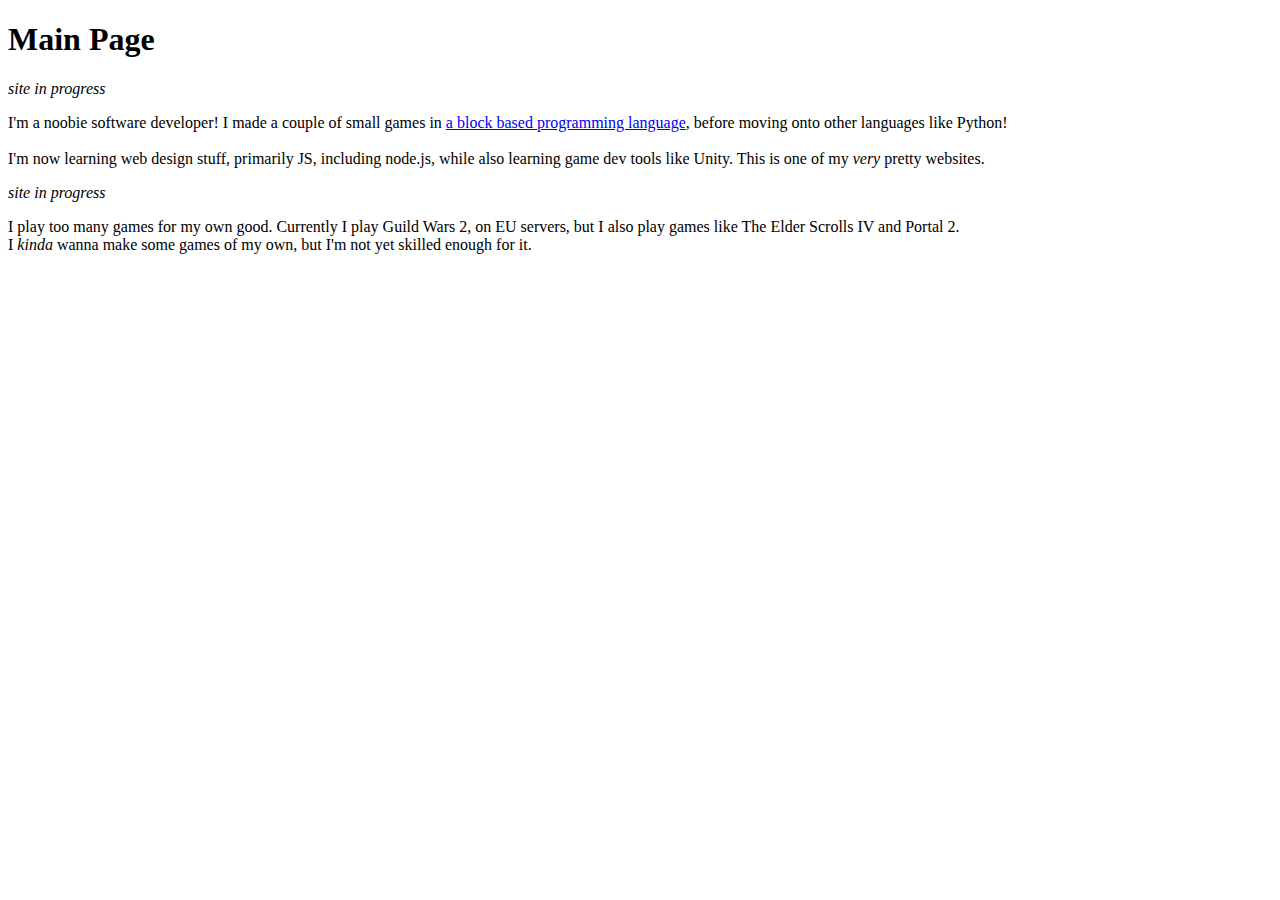
<file: index.html>
<!DOCTYPE html>

<html>
<head>
    <link href='http://fonts.googleapis.com/css?family=Roboto:100,400' rel='stylesheet' type='text/css'>
    <title>La'Fol</title>
    <link rel="stylesheet" type="text/css" href="http://lafol.xyz/style.css">
    <link href='http://fonts.googleapis.com/css?family=Source+Code+Pro:200,400' rel='stylesheet' type='text/css'>
    <script src="https://ajax.googleapis.com/ajax/libs/jquery/1.11.3/jquery.min.js"></script>
    <link rel="icon" href="http://lafol.xyz/images/favicon.ico" type="image/x-icon"/>
    <link rel="shortcut icon" href="http://lafol.xyz/images/favicon.ico" type="image/x-icon"/>
</head>

	<body>
<div id="nav"><script>$("#nav").load("http://lafol.xyz/head.html");</script></div>
<div id="wrapper">
    <header>
        <h1>Main Page</h1>
    </header>

    <article class="half">
		<p><em>site in progress</em></p>
    	<p>I'm a noobie software developer! I made a couple of small games in <a href="scratch.mit.edu">a block based programming language</a>, before moving onto other languages like Python!<br><br>
		I'm now learning web design stuff, primarily JS, including node.js, while also learning game dev tools like Unity. This is one of my <em>very</em> pretty websites.
    <br>
    </p>


    </article>
    <section class="half">
		<p><em>site in progress</em></p>
        <p>I play too many games for my own good. Currently I play Guild Wars 2, on EU servers, but I also play games like The Elder Scrolls IV and Portal 2.<br>
		I <em>kinda</em> wanna make some games of my own, but I'm not yet skilled enough for it.</p>
    </section>
    <div id="footer"><script>$("#footer").load("http://lafol.xyz/foot.html");</script></div>
</div>


</body>
</html>
</file>
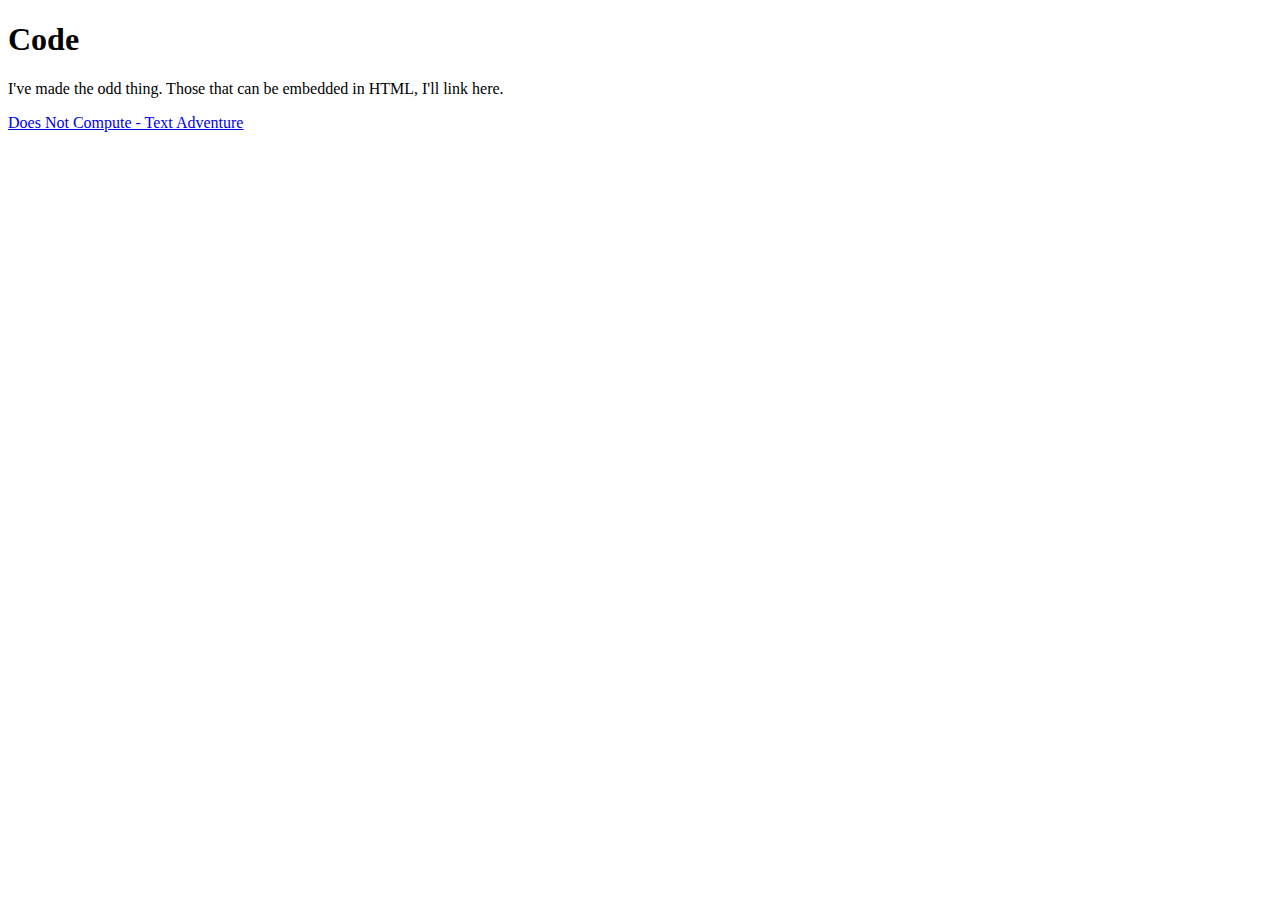
<file: code/index.html>
<!DOCTYPE html>

<html>
<head>
    <link href='http://fonts.googleapis.com/css?family=Roboto:100,400' rel='stylesheet' type='text/css'>
    <title>Code</title>
    <link rel="stylesheet" type="text/css" href="http://lafol.xyz/style.css">
    <link href='http://fonts.googleapis.com/css?family=Source+Code+Pro:200,400' rel='stylesheet' type='text/css'>
    <script src="https://ajax.googleapis.com/ajax/libs/jquery/1.11.3/jquery.min.js"></script>
    <link rel="icon" href="http://lafol.xyz/images/favicon.ico" type="image/x-icon"/>
    <link rel="shortcut icon" href="http://lafol.xyz/images/favicon.ico" type="image/x-icon"/>
</head>

<body>
<div id="nav"><script>$("#nav").load("http://lafol.xyz/head.html");</script></div>
<div id="wrapper" class="blog">
    <header>
       <h1>Code</h1>
    </header>

    <section class="blog">
		<p>I've made the odd thing. Those that can be embedded in HTML, I'll link here.</p>
		<a href="http://lafol.xyz/code/dnc/">Does Not Compute - Text Adventure</a>
    </section>
    <div id="footer"><script>$("#footer").load("http://lafol.xyz/foot.html");</script></div>
</div>


</body>
</html>
</file>
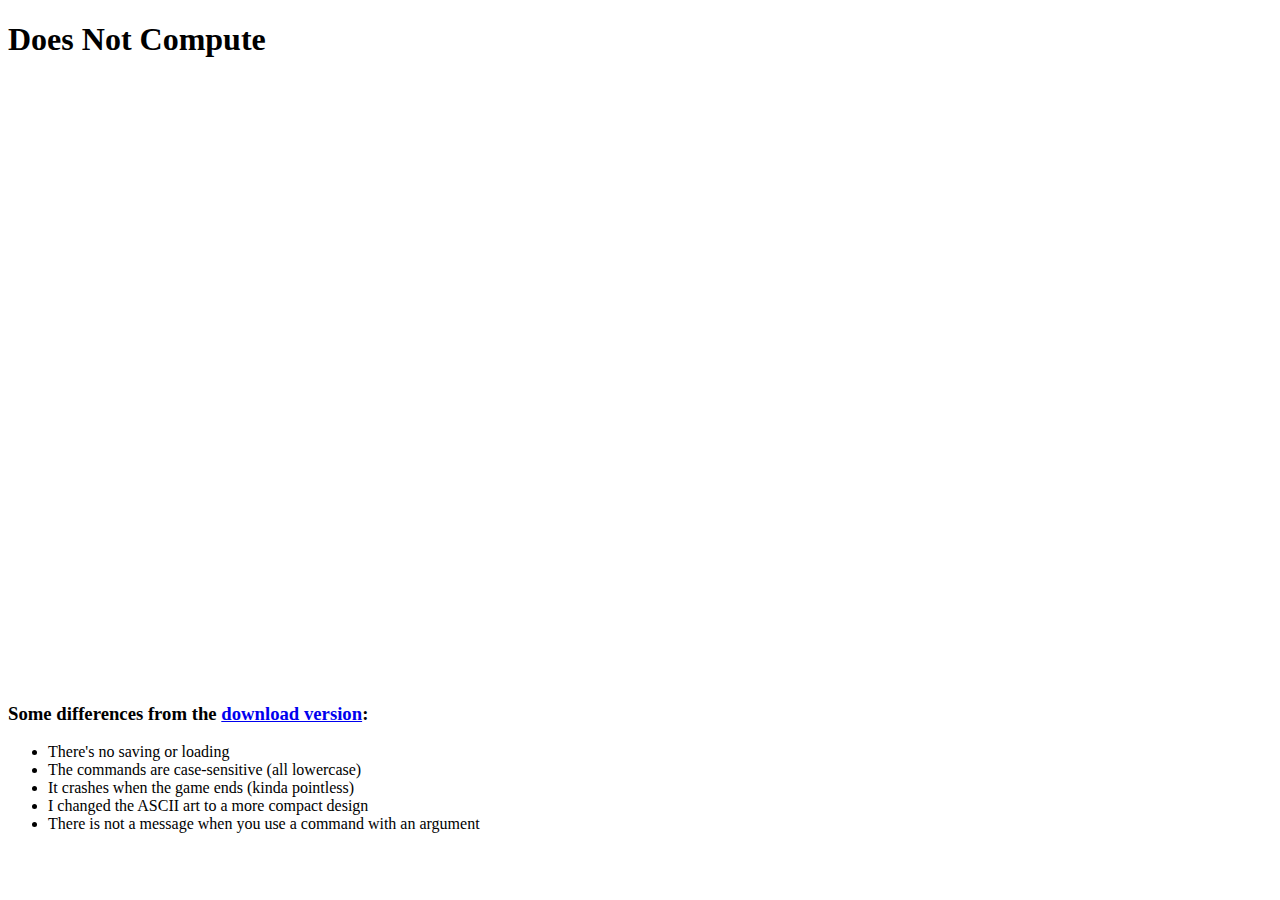
<file: code/dnc/index.html>
<!DOCTYPE html>

<html>
<head>
    <link href='http://fonts.googleapis.com/css?family=Roboto:100,400' rel='stylesheet' type='text/css'>
    <title>Does Not Compute</title>
    <link rel="stylesheet" type="text/css" href="http://lafol.xyz/style.css">
    <link href='http://fonts.googleapis.com/css?family=Source+Code+Pro:200,400' rel='stylesheet' type='text/css'>
    <script src="https://ajax.googleapis.com/ajax/libs/jquery/1.11.3/jquery.min.js"></script>
    <link rel="icon" href="http://lafol.xyz/images/favicon.ico" type="image/x-icon"/>
    <link rel="shortcut icon" href="http://lafol.xyz/images/favicon.ico" type="image/x-icon"/>
</head>

<body>
<div id="nav"><script>$("#nav").load("http://lafol.xyz/head.html");</script></div>
<div id="wrapper" class="blog">
    <header>
       <h1>Does Not Compute<h1>
    </header>

    <section class="code">
        <iframe src="https://trinket.io/embed/python/ad609f6372?start=result&outputOnly=true" width="80%" height="600" frameborder="0" marginwidth="0" marginheight="0" allowfullscreen></iframe>
		<h3>Some differences from the <a href="https://github.com/MrFlash67/Does-Not-Compute">download version</a>:</h3>
		<ul>
			<li>There's no saving or loading</li>
			<li>The commands are case-sensitive (all lowercase)</li>
			<li>It crashes when the game ends (kinda pointless)</li>
			<li>I changed the ASCII art to a more compact design</li>
			<li>There is not a message when you use a command with an argument</li>
		</ul>
    </section>
    <div id="footer"><script>$("#footer").load("http://lafol.xyz/foot.html");</script></div>
</div>


</body>
</html>
</file>
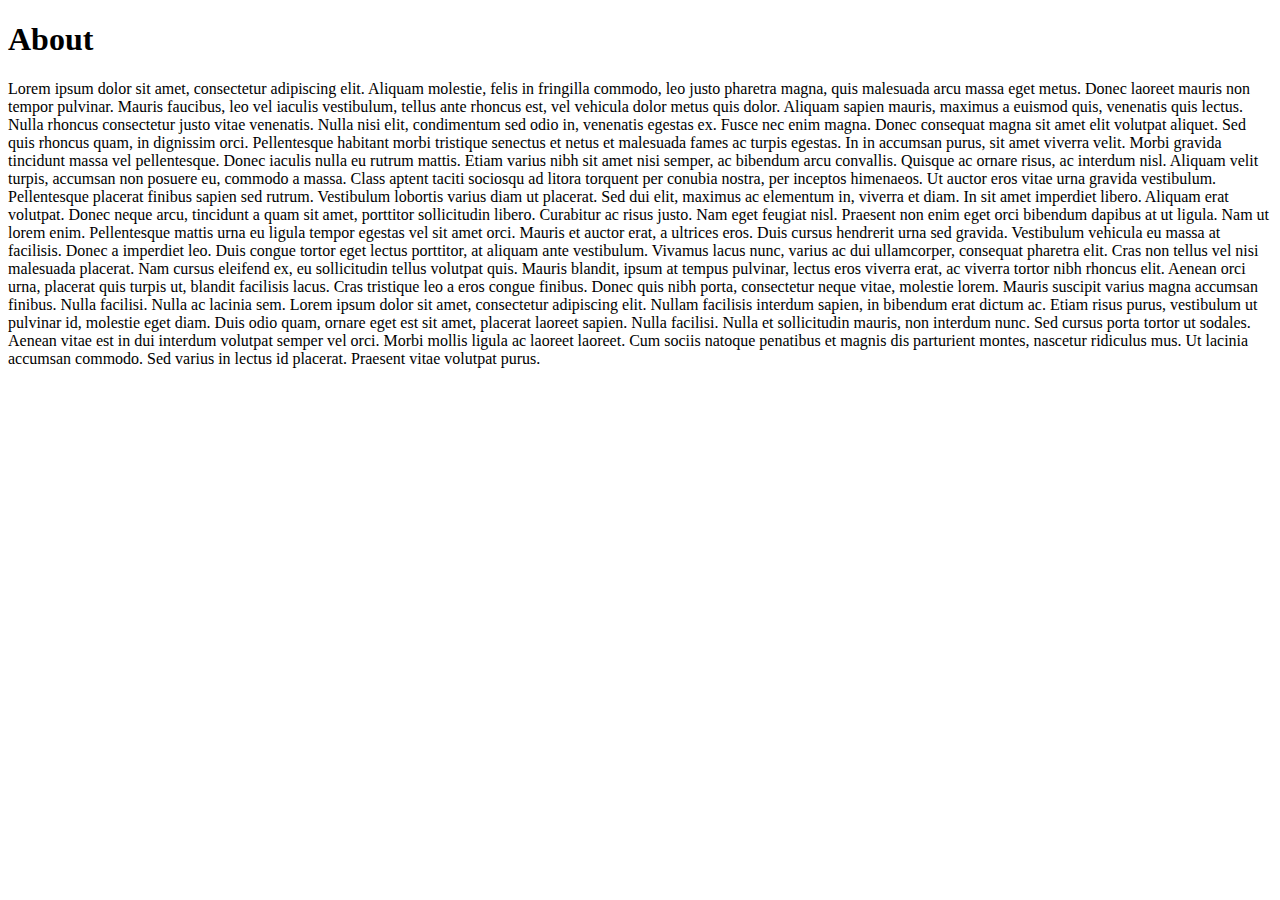
<file: about.html>
<!DOCTYPE html>

<html>
<head>
    <link href='http://fonts.googleapis.com/css?family=Roboto:100,400' rel='stylesheet' type='text/css'>
    <title>About</title>
    <link rel="stylesheet" type="text/css" href="http://lafol.xyz/style.css">
    <link href='http://fonts.googleapis.com/css?family=Source+Code+Pro:200,400' rel='stylesheet' type='text/css'>
    <script src="https://ajax.googleapis.com/ajax/libs/jquery/1.11.3/jquery.min.js"></script>
    <link rel="icon" href="http://lafol.xyz/images/favicon.ico" type="image/x-icon"/>
    <link rel="shortcut icon" href="http://lafol.xyz/images/favicon.ico" type="image/x-icon"/>
</head>

<body>
<div id="nav"><script>$("#nav").load("http://lafol.xyz/head.html");</script></div>
<div id="wrapper" class="blog">
    <header>
       <h1>About</h1>
    </header>

    <section class="blog">
        Lorem ipsum dolor sit amet, consectetur adipiscing elit. Aliquam molestie, felis in fringilla commodo, leo justo pharetra magna, quis malesuada arcu massa eget metus. Donec laoreet mauris non tempor pulvinar. Mauris faucibus, leo vel iaculis vestibulum, tellus ante rhoncus est, vel vehicula dolor metus quis dolor. Aliquam sapien mauris, maximus a euismod quis, venenatis quis lectus. Nulla rhoncus consectetur justo vitae venenatis. Nulla nisi elit, condimentum sed odio in, venenatis egestas ex. Fusce nec enim magna. Donec consequat magna sit amet elit volutpat aliquet.
Sed quis rhoncus quam, in dignissim orci. Pellentesque habitant morbi tristique senectus et netus et malesuada fames ac turpis egestas. In in accumsan purus, sit amet viverra velit. Morbi gravida tincidunt massa vel pellentesque. Donec iaculis nulla eu rutrum mattis. Etiam varius nibh sit amet nisi semper, ac bibendum arcu convallis. Quisque ac ornare risus, ac interdum nisl.
Aliquam velit turpis, accumsan non posuere eu, commodo a massa. Class aptent taciti sociosqu ad litora torquent per conubia nostra, per inceptos himenaeos. Ut auctor eros vitae urna gravida vestibulum. Pellentesque placerat finibus sapien sed rutrum. Vestibulum lobortis varius diam ut placerat. Sed dui elit, maximus ac elementum in, viverra et diam. In sit amet imperdiet libero. Aliquam erat volutpat. Donec neque arcu, tincidunt a quam sit amet, porttitor sollicitudin libero.
Curabitur ac risus justo. Nam eget feugiat nisl. Praesent non enim eget orci bibendum dapibus at ut ligula. Nam ut lorem enim. Pellentesque mattis urna eu ligula tempor egestas vel sit amet orci. Mauris et auctor erat, a ultrices eros. Duis cursus hendrerit urna sed gravida.
Vestibulum vehicula eu massa at facilisis. Donec a imperdiet leo. Duis congue tortor eget lectus porttitor, at aliquam ante vestibulum. Vivamus lacus nunc, varius ac dui ullamcorper, consequat pharetra elit. Cras non tellus vel nisi malesuada placerat. Nam cursus eleifend ex, eu sollicitudin tellus volutpat quis. Mauris blandit, ipsum at tempus pulvinar, lectus eros viverra erat, ac viverra tortor nibh rhoncus elit. Aenean orci urna, placerat quis turpis ut, blandit facilisis lacus.
Cras tristique leo a eros congue finibus. Donec quis nibh porta, consectetur neque vitae, molestie lorem. Mauris suscipit varius magna accumsan finibus. Nulla facilisi. Nulla ac lacinia sem. Lorem ipsum dolor sit amet, consectetur adipiscing elit. Nullam facilisis interdum sapien, in bibendum erat dictum ac. Etiam risus purus, vestibulum ut pulvinar id, molestie eget diam.
Duis odio quam, ornare eget est sit amet, placerat laoreet sapien. Nulla facilisi. Nulla et sollicitudin mauris, non interdum nunc. Sed cursus porta tortor ut sodales. Aenean vitae est in dui interdum volutpat semper vel orci. Morbi mollis ligula ac laoreet laoreet. Cum sociis natoque penatibus et magnis dis parturient montes, nascetur ridiculus mus. Ut lacinia accumsan commodo. Sed varius in lectus id placerat. Praesent vitae volutpat purus.
    </section>
    <div id="footer"><script>$("#footer").load("http://lafol.xyz/foot.html");</script></div>
</div>


</body>
</html>
</file>
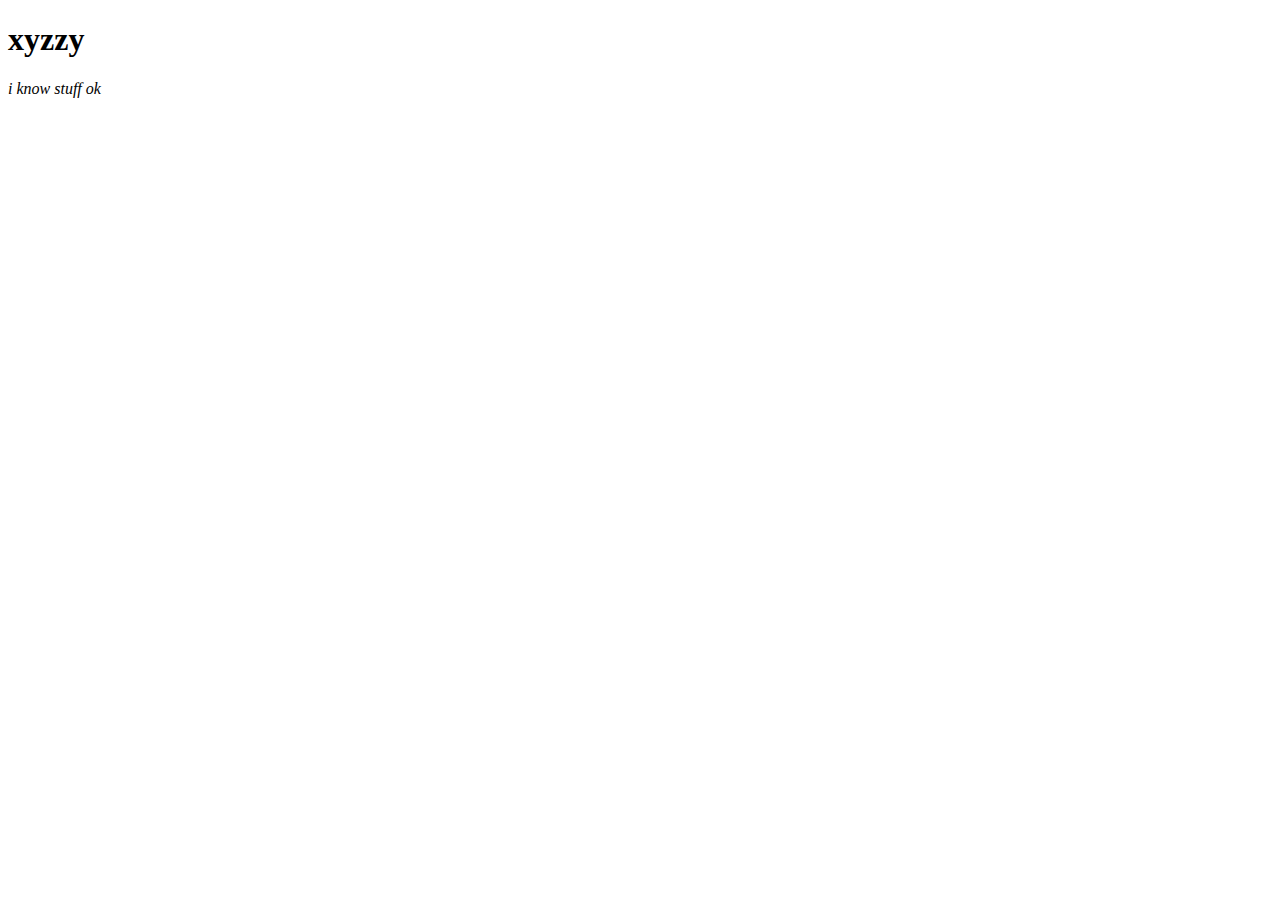
<file: zy.html>
<!DOCTYPE html>

<html>
<head>
    <link href='http://fonts.googleapis.com/css?family=Roboto:100,400' rel='stylesheet' type='text/css'>
    <title>xyzzy</title>
    <link rel="stylesheet" type="text/css" href="http://lafol.xyz/style.css">
    <link href='http://fonts.googleapis.com/css?family=Source+Code+Pro:200,400' rel='stylesheet' type='text/css'>
    <script src="https://ajax.googleapis.com/ajax/libs/jquery/1.11.3/jquery.min.js"></script>
    <link rel="icon" href="http://lafol.xyz/images/favicon.ico" type="image/x-icon"/>
    <link rel="shortcut icon" href="http://lafol.xyz/images/favicon.ico" type="image/x-icon"/>
</head>

<body>
<div id="nav"><script>$("#nav").load("http://lafol.xyz/head.html");</script></div>
<div id="wrapper" class="blog">
    <header>
       <h1>xyzzy</h1>
    </header>

    <section class="blog">
      <em>i know stuff ok</em>
    </section>
    <div id="footer"><script>$("#footer").load("http://lafol.xyz/foot.html");</script></div>
</div>


</body>
</html>
</file>
